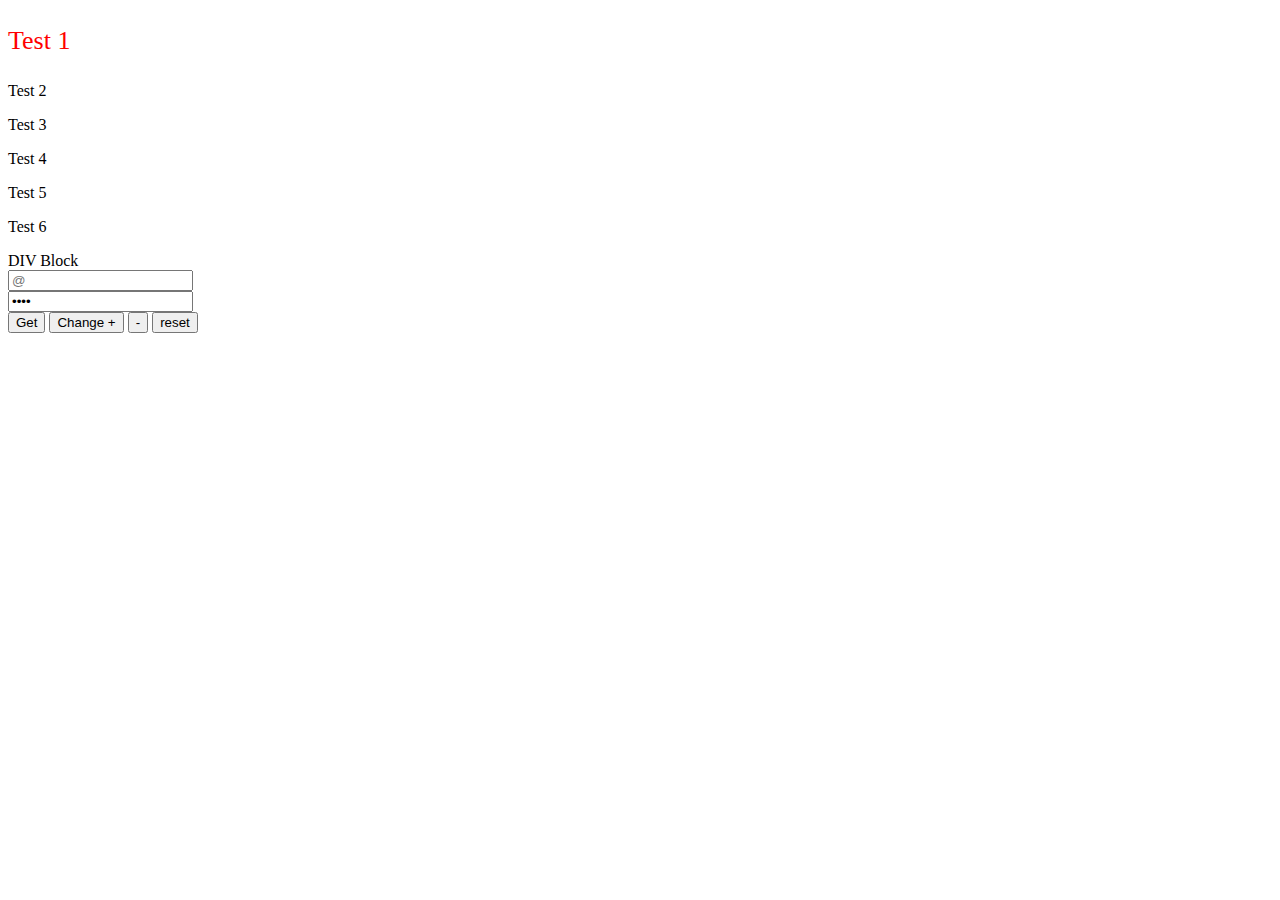
<file: lesson_4/index.html>
<!DOCTYPE html>
<html lang="en">
	<head>
		<meta charset="UTF-8" />
		<meta http-equiv="X-UA-Compatible" content="IE=edge" />
		<meta name="viewport" content="width=device-width, initial-scale=1.0" />
		<title>Document</title>
		<link rel="stylesheet" href="css.css" />
	</head>
	<body>
		<p class="p-text">Test 1</p>
		<p class="p-text">Test 2</p>
		<p class="p-text">Test 3</p>
		<p class="p-text">Test 4</p>
		<p class="p-text">Test 5</p>
		<p class="p-text">Test 6</p>
		<div id="div">DIV Block</div>
		<input type="text" class="email" placeholder="@ " /><br />
		<input
			type="password"
			class="pass"
			placeholder="password "
			value="ttt8"
		/><br />
		<button>Get</button>
		<button class="btn">Change +</button>
		<button class="btn-minus">-</button>
		<button class="btn-reset">reset</button>
		<!-- JS DIV -->
		<script src="app.js"></script>
	</body>
</html>
</file>
<file: lesson_4/css.css>
.p-text {
	/* selector class (.) */
}
#div {
	/* selector id (#) */
}

div {
	/* selector tag (div) */
}

.active {
	color: red;
	font-size: 46px;
}
</file>
